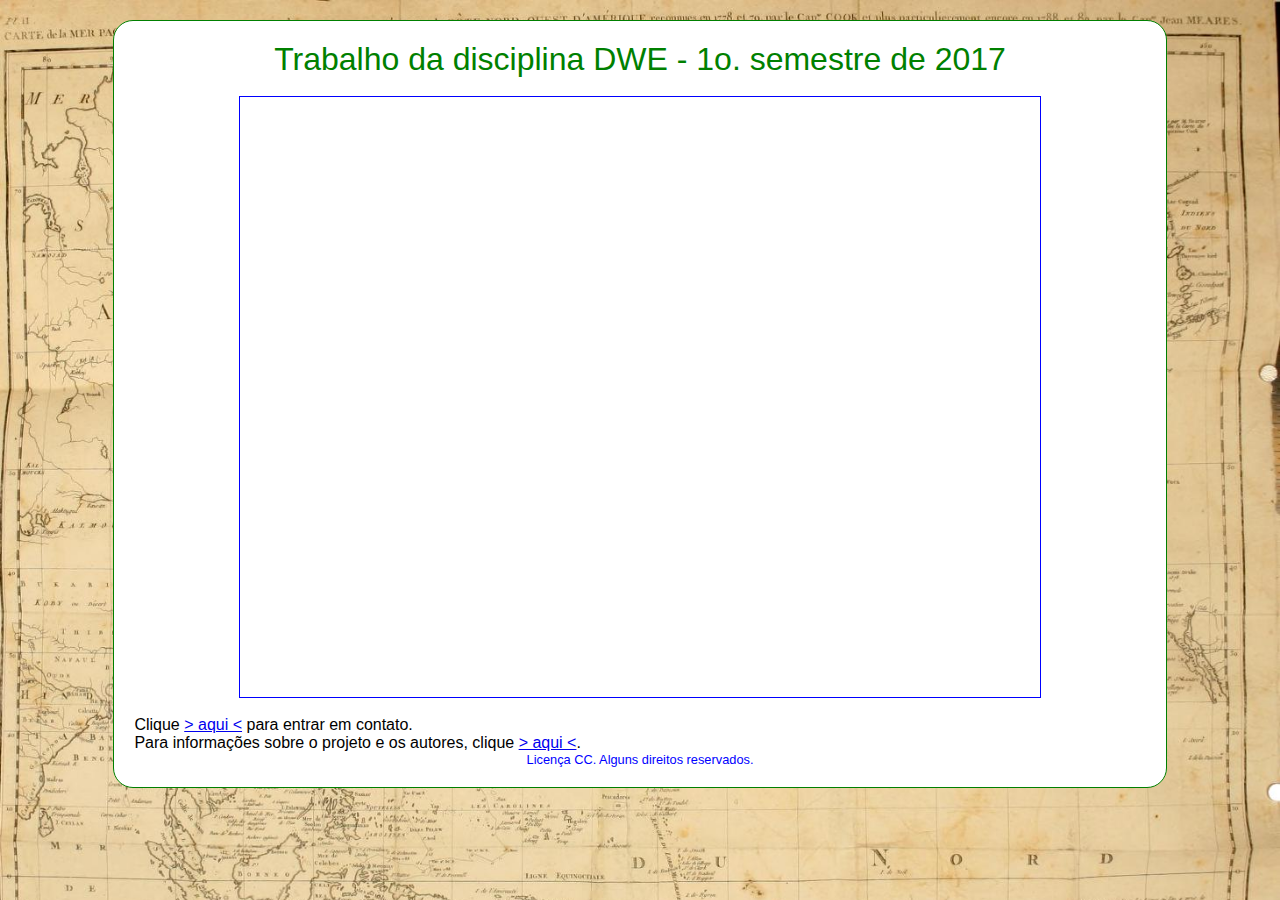
<file: index.html>
<!DOCTYPE html>
<html>

<head>

	<meta charset="UTF-8">

	<title>Mapa mapbox</title>

	<!-- RECURSOS DO MAPBOX -->
	<script src='https://api.mapbox.com/mapbox.js/v3.0.1/mapbox.js'></script>
	<link  href='https://api.mapbox.com/mapbox.js/v3.0.1/mapbox.css' rel='stylesheet' />
	
	<link  href='estilo.css' rel='stylesheet' />

</head>


<body>
	<!--
		a) mapa com elementos geo-referenciados - ok
		d) exibir janela de informações sobre local clicado no mapa - ok

		b) cabeçalho				- ok
		c) página fale-conosco		- em andamento
		e) rodapé com licenciamento do site		- ok
		f) página com informações do projeto e autores	- falta estilo
		
		g) estética adequada - não feita
		
		h) conteúdo armazenado no github com licença livre
		i) o site deve estar armazenado em provedor de conteúdo gratuito
	-->

	<div id=pagina>
		<header>
			Trabalho da disciplina DWE - 1o. semestre de 2017 <br>
		</header>

		<br>

		<div id="map"></div>

		<br>

		<div id=referencia>
			Clique <a href="paginacontato.html">> aqui <</a> para entrar em contato. <br>
			Para informações sobre o projeto e os autores, clique <a href="sobreautores.html">> aqui <</a>.
		</div>

		<footer>
			Licença CC. Alguns direitos reservados. <br>
		</footer>
	</div>



	<script type="text/javascript">

			// CÓDIGO DO MAPBOX
			L.mapbox.accessToken = 'pk.eyJ1Ijoia2VsdmlubGluZHF1aXN0IiwiYSI6ImNqMTZwaGd2ODAyejcycXFxMG1mNHJ4MHgifQ.VmLL4Nr7akBVHQmlO1yDsg';

			var map = L.mapbox.map('map', 'mapbox.streets')
				.setView([-23.19, -46.88], 12);
			
			var myLayer = L.mapbox.featureLayer().addTo(map);

			var geojson = [
				{
					"type": "Feature",
					"properties": {
						"marker-color": "#35c0c8",
						"marker-size": "medium",
						"marker-symbol": "park",
						"title": "Parque da cidade",
						"description": "Rod. João Cereser, 7981-8633 - Cidade Santos Dumont, Jundiaí - SP, 13214-470, Brazil <br> Latitude: -23.154826 | Longitude: -46.887307"
					},
					"geometry": {
						"type": "Point",
						"coordinates": [
						-46.887307,
						-23.154826
						]
					}
				},
				{
					"type": "Feature",
					"properties": {
						"marker-color": "#35c0c8",
						"marker-size": "medium",
						"marker-symbol": "dog-park",
						"title": "Pracinha dos dogs",
						"description": "R. Prof. Sebastião Augusto de Miranda, 210 - Jardim Primavera, Jundiaí - SP, 13209-720, Brazil <br> Latitude: -23.184637 | Longitude: -46.902877"
					},
					"geometry": {
						"type": "Point",
						"coordinates": [
						-46.902877,
						-23.184637
						]
					}
				},
				{
					"type": "Feature",
					"properties": {
						"marker-color": "#35c0c8",
						"marker-size": "medium",
						"marker-symbol": "park",
						"title": "Praça Miguel Lopes",
						"description": "Av. União dos Ferroviários, 2222 - Ponte de Campinas, Jundiaí - SP, 13201-160, Brazil <br> Latitude: -23.178751 | Longitude: -46.885987"
					},
					"geometry": {
						"type": "Point",
						"coordinates": [
						-46.885987,
						-23.178751
						]
					}
				},
				{
					"type": "Feature",
					"properties": {
						"marker-color": "#35c0c8",
						"marker-size": "medium",
						"marker-symbol": "park",
						"title": "Praça Leonardo Timpone",
						"description": "Av. Giustiniano Borin, 33 - Caxambu, Jundiaí - SP, 13218-540, Brazil <br> Latitude: -23.177693 | Longitude: -46.865049"
					},
					"geometry": {
						"type": "Point",
						"coordinates": [
						-46.865049,
						-23.177693
						]
					}
				},
				{
					"type": "Feature",
					"properties": {
						"marker-color": "#35c0c8",
						"marker-size": "medium",
						"marker-symbol": "park",
						"title": "Praça Fioravante Pierobon",
						"description": "R. Dr. Antenor Soares Gandra, 593 - Jardim Pacaembu, Jundiaí - SP, 13218-335, Brazil <br> Latitude: -23.184822 | Longitude: -46.866261"
					},
					"geometry": {
						"type": "Point",
						"coordinates": [
						-46.866261,
						-23.184822
						]
					}
				},
				{
					"type": "Feature",
					"properties": {
						"marker-color": "#61d528",
						"marker-size": "medium",
						"marker-symbol": "cricket",
						"title": "CECE Antônio de Lima",
						"description": "R. Benedito Souza Costa, 11 - Agapeama, Jundiaí - SP, 13203-321, Brazil <br> Latitude: -23.212159 | Longitude: -46.859182"
					},
					"geometry": {
						"type": "Point",
						"coordinates": [
						-46.859182,
						-23.212159
						]
					}
				},
				{
					"type": "Feature",
					"properties": {
						"marker-color": "#61d528",
						"marker-size": "medium",
						"marker-symbol": "cricket",
						"title": "CECE Jardim Ângela",
						"description": "R. Primo Filipini, 160 - Vila Aparecida, Jundiaí - SP, 13218-500, Brazil <br> Latitude: -23.179502 | Longitude: -46.865938"
					},
					"geometry": {
						"type": "Point",
						"coordinates": [
						-46.865938,
						-23.179502
						]
					}
				},
				{
					"type": "Feature",
					"properties": {
						"marker-color": "#61d528",
						"marker-size": "medium",
						"marker-symbol": "cricket",
						"title": "CECE Aramis Polli",
						"description": "R. Dr. Benedito de Godói Ferraz, 508 - Vila Hortolandia, Jundiaí - SP, 13214-200, Brazil <br> Latitude: -23.171989 | Longitude: -46.914651"
					},
					"geometry": {
						"type": "Point",
						"coordinates": [
						-46.914651,
						-23.171989
						]
					}
				},
				{
					"type": "Feature",
					"properties": {
						"marker-color": "#61d528",
						"marker-size": "medium",
						"marker-symbol": "cricket",
						"title": "CECE Benedito De Lima",
						"description": "Av. Osmundo dos Santos Pellegrini, 76 - Jardim Trevo, Jundiaí - SP, 13211-377, Brazil <br> Latitude: -23.18273 | Longitude: -46.918362"
					},
					"geometry": {
						"type": "Point",
						"coordinates": [
						-46.918362,
						-23.18273
						]
					}
				},
				{
					"type": "Feature",
					"properties": {
						"marker-color": "#61d528",
						"marker-size": "medium",
						"marker-symbol": "cricket",
						"title": "CECE Francisco Dal Santo",
						"description": "Rua Cica, 1345 - Vila Rami, Jundiaí - SP, 13206-475, Brazil <br> Latitude: -23.212823 | Longitude: -46.876609"
					},
					"geometry": {
						"type": "Point",
						"coordinates": [
						-46.876609,
						-23.212823
						]
					}
				},
				{
					"type": "Feature",
					"properties": {
						"marker-color": "#61d528",
						"marker-size": "medium",
						"marker-symbol": "cricket",
						"title": "Complexo Esportivo Francisco Álvaro Siqueira Neto",
						"description": "R. Londrina, 865 - Jardim Martins, Jundiaí - SP, 13210-057, Brazil <br>Latitude: -23.230081 | Longitude: -46.883316"
					},
					"geometry": {
						"type": "Point",
						"coordinates": [
						-46.883316,
						-23.230081
						]
					}
				},
				{
					"type": "Feature",
					"properties": {
						"marker-color": "#61d528",
						"marker-size": "medium",
						"marker-symbol": "cricket",
						"title": "CECE José Pedro Raymundo",
						"description": "R. Tiradentes, 50 - Vila Rio Branco, Jundiaí - SP, 13215-370, Brazil <br> Latitude: -23.174057 | Longitude: -46.886317"
					},
					"geometry": {
						"type": "Point",
						"coordinates": [
						-46.886317,
						-23.174057
						]
					}
				},
				{
					"type": "Feature",
					"properties": {
						"marker-color": "#61d528",
						"marker-size": "medium",
						"marker-symbol": "cricket",
						"title": "CECE Vanderlei Sperandio",
						"description": "Av. Vitório Baradel, 591 - Jardim Marambaia II, Jundiaí - SP, Brazil <br> Latitude: -23.244821 | Longitude: -46.857742"
					},
					"geometry": {
						"type": "Point",
						"coordinates": [
						-46.857742,
						-23.244821
						]
					}
				},
				{
					"type": "Feature",
					"properties": {
						"marker-color": "#61d528",
						"marker-size": "medium",
						"marker-symbol": "cricket",
						"title": "CECE Doutor Nicolino de Lucca (Ginásio Bolão)",
						"description": "R. Rodrigo Soares de Oliveira - Anhangabaú, Jundiaí - SP, 13208-120, Brazil <br> Latitude: -23.191981 | Longitude: -46.89517"
					},
					"geometry": {
						"type": "Point",
						"coordinates": [
						-46.89517,
						-23.191981
						]
					}
				},
				{
					"type": "Feature",
					"properties": {
						"marker-color": "#61d528",
						"marker-size": "medium",
						"marker-symbol": "cricket",
						"title": "CECE Vila Comercial",
						"description": "R. Pindamonhangaba, 61 - Vila Maringa, Jundiaí - SP, 13210-630, Brazil <br> Latitude: -23.221968 | Longitude: -46.881312"
					},
					"geometry": {
						"type": "Point",
						"coordinates": [
						-46.881312,
						-23.221968
						]
					}
				},
				{
					"type": "Feature",
					"properties": {
						"marker-color": "#61d528",
						"marker-size": "medium",
						"marker-symbol": "cricket",
						"title": "CECE Antonio Marcussi (Rugby Jundiaí)",
						"description": "R. Setembrina de Queirós Teles, 201 - Vila Cristo Redentor, Jundiaí - SP, 13203-233, Brazil <br> Latitude: -23.205701 | Longitude: -46.851874"
					},
					"geometry": {
						"type": "Point",
						"coordinates": [
						-46.851874,
						-23.205701
						]
					}
				},
				{
					"type": "Feature",
					"properties": {
						"marker-color": "#61d528",
						"marker-size": "medium",
						"marker-symbol": "cricket",
						"title": "CECE Nilo Avelino Macedo",
						"description": "Rua Luiz Camargo Duarte Junior, 163 - Jardim Esplanada, Jundiaí - SP, 13202-140, Brazil <br> Latitude: -23.211265 | Longitude: -46.871191"
					},
					"geometry": {
						"type": "Point",
						"coordinates": [
						-46.871191,
						-23.211265
						]
					}
				},
				{
					"type": "Feature",
					"properties": {
						"marker-color": "#61d528",
						"marker-size": "medium",
						"marker-symbol": "cricket",
						"title": "CECE Dr. Romão de Souza",
						"description": "R. Luís Benachio - Jardim Colonia, Jundiaí - SP, 13219-401, Brazil <br> Latitude: -23.184177 | Longitude: -46.854072"
					},
					"geometry": {
						"type": "Point",
						"coordinates": [
						-46.854072,
						-23.184177
						]
					}
				},
				{
					"type": "Feature",
					"properties": {
						"marker-color": "#61d528",
						"marker-size": "medium",
						"marker-symbol": "tennis",
						"title": "V Tennis Team Jundiaí",
						"description": "Rod. Ver. Geraldo Dias - Parque Centenário, Jundiaí - SP, 13214-788, Brazil <br> Latitude: -23.143806 | Longitude: -46.913986"
					},
					"geometry": {
						"type": "Point",
						"coordinates": [
						-46.913986,
						-23.143806
						]
					}
				},
				{
					"type": "Feature",
					"properties": {
						"marker-color": "#61d528",
						"marker-size": "medium",
						"marker-symbol": "cricket",
						"title": "CECE Mário Milani",
						"description": "R. José Joaquim dos Santos, 400 - Ivoturucaia, Várzea Paulista - SP, 13218-790, Brazil <br> Latitude: -23.190258 | Longitude: -46.808622"
					},
					"geometry": {
						"type": "Point",
						"coordinates": [
						-46.808622,
						-23.190258
						]
					}
				}
			];

			myLayer.setGeoJSON(geojson);

</script>

</body>
</html>
</file>
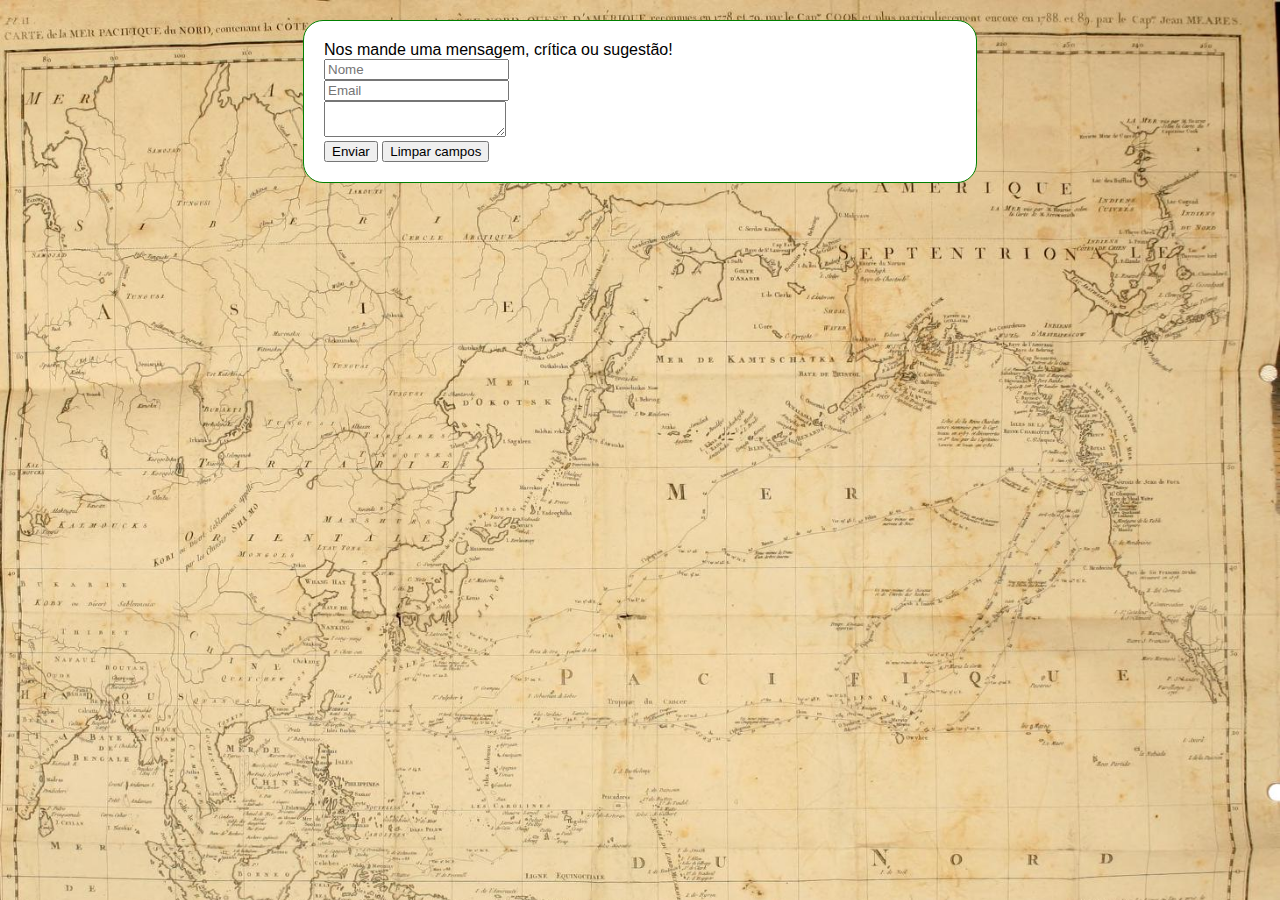
<file: paginacontato.html>
<!DOCTYPE html>
<html>
<head>
	<meta charset="UTF-8">
	<title>Contato</title>

	<link  href='estilo.css' rel='stylesheet' />
</head>
<body>

	<div id=paginacontato>
		Nos mande uma mensagem, crítica ou sugestão!
		<form>
			<input type="text" name="nome" placeholder="Nome"> <br>
			<input type="text" name="email" placeholder="Email"> <br>
			<textarea name="mensagem"></textarea>

			<br>
			<input type="submit" value="Enviar">
			<input type="reset" value="Limpar campos">
		</form>
	</div>

</body>
</html>
</file>
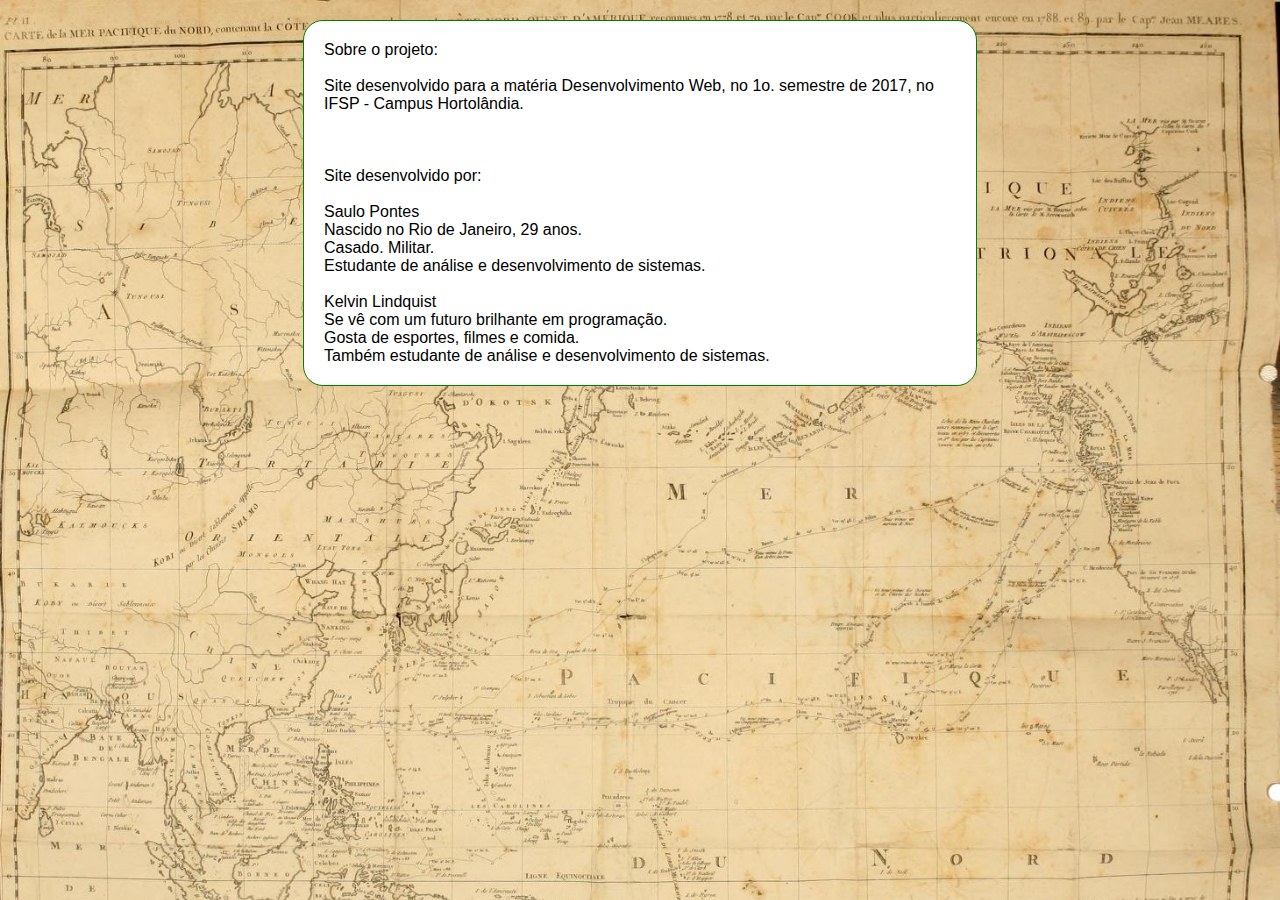
<file: sobreautores.html>
<!DOCTYPE html>
<html>
<head>
	<meta charset="UTF-8">
	<title>Contato</title>

	<link  href='estilo.css' rel='stylesheet' />
</head>
<body>

	<div id=paginacontato>

		Sobre o projeto: <br>

		<br>

		Site desenvolvido para a matéria Desenvolvimento Web, no 1o. semestre de 2017, no IFSP - Campus Hortolândia. <br>

		<br>
		<br>
		<br>

		Site desenvolvido por: <br>

		<br>

		Saulo Pontes <br>
		Nascido no Rio de Janeiro, 29 anos. <br>
		Casado. Militar. <br>
		Estudante de análise e desenvolvimento de sistemas. <br>

		<br>

		Kelvin Lindquist <br>
		Se vê com um futuro brilhante em programação. <br>
		Gosta de esportes, filmes e comida. <br>
		Também estudante de análise e desenvolvimento de sistemas. <br>

	</div>

</body>
</html>
</file>
<file: estilo.css>
body{
	font-family: sans-serif;
	background-image: url("background.jpg");
    background-repeat: no-repeat;
    background-attachment: fixed;
    background-size: cover;
}

#pagina{
	background-color: white;
	margin: auto;
	margin-top: 20px;
	width: 80%;
	padding: 20px;
	border: solid 1px green;
	border-radius: 20px;
}

#paginacontato{
	background-color: white;
	margin: auto;
	margin-top: 20px;
	width: 50%;
	padding: 20px;
	border: solid 1px green;
	border-radius: 20px;
}

header{
	text-align: center;
	font-size: 2em;
	color: green;
}

#map{
	border: solid 1px blue;
	margin: 0px;
	width: 800px; 
	height: 600px; 
	margin: auto;
}

a{
	
}

footer{
	text-align: center;
	font-size: 0.8em;
	color: blue;
}
</file>
